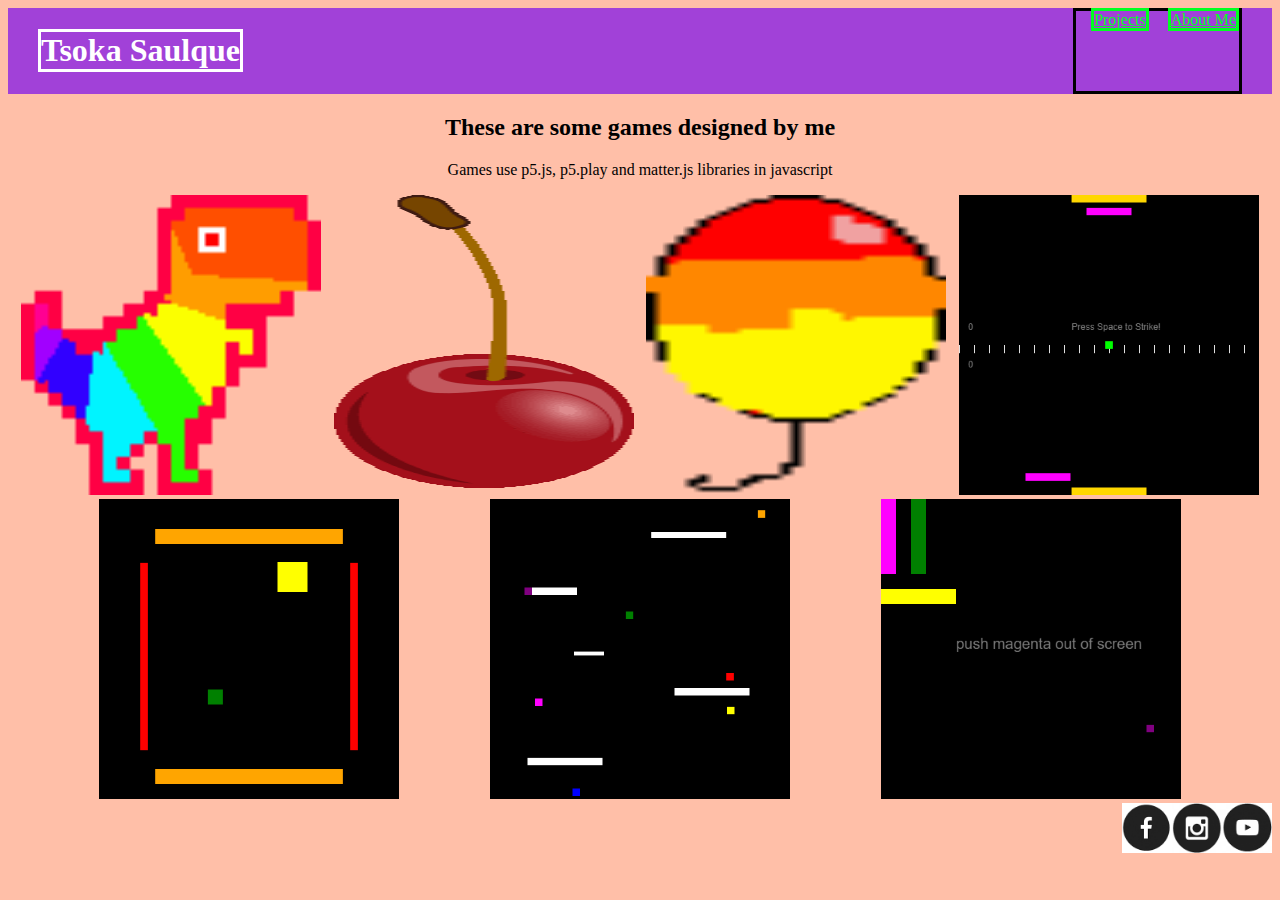
<file: index.html>
<!DOCTYPE HTML>
<html>
    <head>
        <title>My Portfolio page</title>
        <link rel = "stylesheet"
              type = "text/css"
              href = "style.css" />
    </head>

    <body>
        <div class="header">
            <h1>Tsoka Saulque</h1>
            <div class="menu">
                <a href="index.html">Projects</a>
                <a href="aboutme.html">About Me</a>
            </div>
        </div>
        
       
         <h2>These are some games designed by me</h2>
         <p>Games use p5.js, p5.play and matter.js libraries in javascript</p>
        
        <div class = "grid">
            <div class="item">
                <a href = "https://studio.code.org/projects/gamelab/4vEtvaAbRt5iQKAq6zRuAM-8yeCE2h0DqYToGlumvtk/"><img src="Rainbowzz.gif" width=300 height=300/></a>
                <p>Trex Runner Game</p>
            </div>

            <div class="item">
                <a href = "https://studio.code.org/projects/gamelab/3d4kMytVEeX7P-x_yNrmb9mv0xZYceHYxdlVny2F7FM/"><img src="Cherry.gif" width=300 height=300/></a>
                <p>Fruit Slicer :)</p>
            </div>

            <div class="item">
                    <a href = "https://studio.code.org/projects/gamelab/m4IDI0441ckSLNe-A0PCmGqE2JP-KWJFP_fG9eo8Mdk/"><img src="Balloon.gif" width=300 height=300/></a>
                    <p>Balloon Popper</p>
            </div>

            <div class="item">
                    <a href = "https://studio.code.org/projects/gamelab/CmHlQAsXfMtGxZ_7cQ8532a0_SYMGd9tLW3QnuYSGxY/"><img src="Pong.png" width=300 height=300/></a>
                    <p>Good Old-fashioned Pong!</p>
            </div>

            <div class="item">
                    <a href = "https://studio.code.org/projects/gamelab/nl2wOu7i1yGhuSfuAsLvtV2vdIscMRT3J-S75xETZps/"><img src="Carrom.png" width=300 height=300/></a>
                    <p>Carrom. Bump the green square out!</p>
            </div>

            <div class="item">
                    <a href = "https://studio.code.org/projects/gamelab/-82AhsTIn8943QzHKydyJs7bzhfAXO01JiuGQV-ScbE/"><img src="Random dots.png" width=300 height=300/></a>
                    <p>Rainbow bouncing dots (not a game)</p>
            </div>

            <div class="item">
                    <a href = "https://studio.code.org/projects/gamelab/IMLNo4HKiJiEAh2PRSM4WhJrUQlCj7g1lfhojzOx0Tc/"><img src="Hard.png" width=300 height=300/></a>
                    <p>Switched Controls. BE CAREFULL</p>
            </div>
       
        </div>

        <div class="footer">
            <a href="#"><img src="fb.png" width=50 height=50/></a>
            <a href="#"><img src="insta.png" width=50 height=50/></a>
            <a href="#"><img src="youtube.png" width=50 height=50/></a>
        </div>
    
    </body>
</html>
</file>
<file: style.css>
h1 {
    color: white;
}

/* * {
    border: solid;
} */
body{
    background-color : rgba(255, 151, 113, 0.61)
}

.header{
    background-color: rgb(161, 65, 216);
    display: flex;
    justify-content: space-between;
}

.header *{
    border: solid;
}

.site-description{
    display: flex;
    flex-direction: column;
    justify-content: first baseline;
}

.grid{
    display: flex;
    flex-wrap: wrap;
    justify-content: space-evenly;
}

.footer{
    display: flex;
    justify-content: flex-end;
}

p,h2{
    text-align: center;
}

h1{
    margin-left: 30px;
}
a:link{
    color:rgb(0, 255, 34)
}

a:visited{
    color:rgb(255, 174, 0)
}
.menu{
    margin-right: 30px;
}
.menu a{
    margin-left: 15px;
}
.item{
    position: relative;
}
.item p{
    position: absolute;
    top:50%;
    left:50%;
    transform: translate(-50%,-50%);
    opacity: 0
}
.item:hover p{
    opacity:1
}
.item:hover img{
    opacity: 0.3
}
</file>
